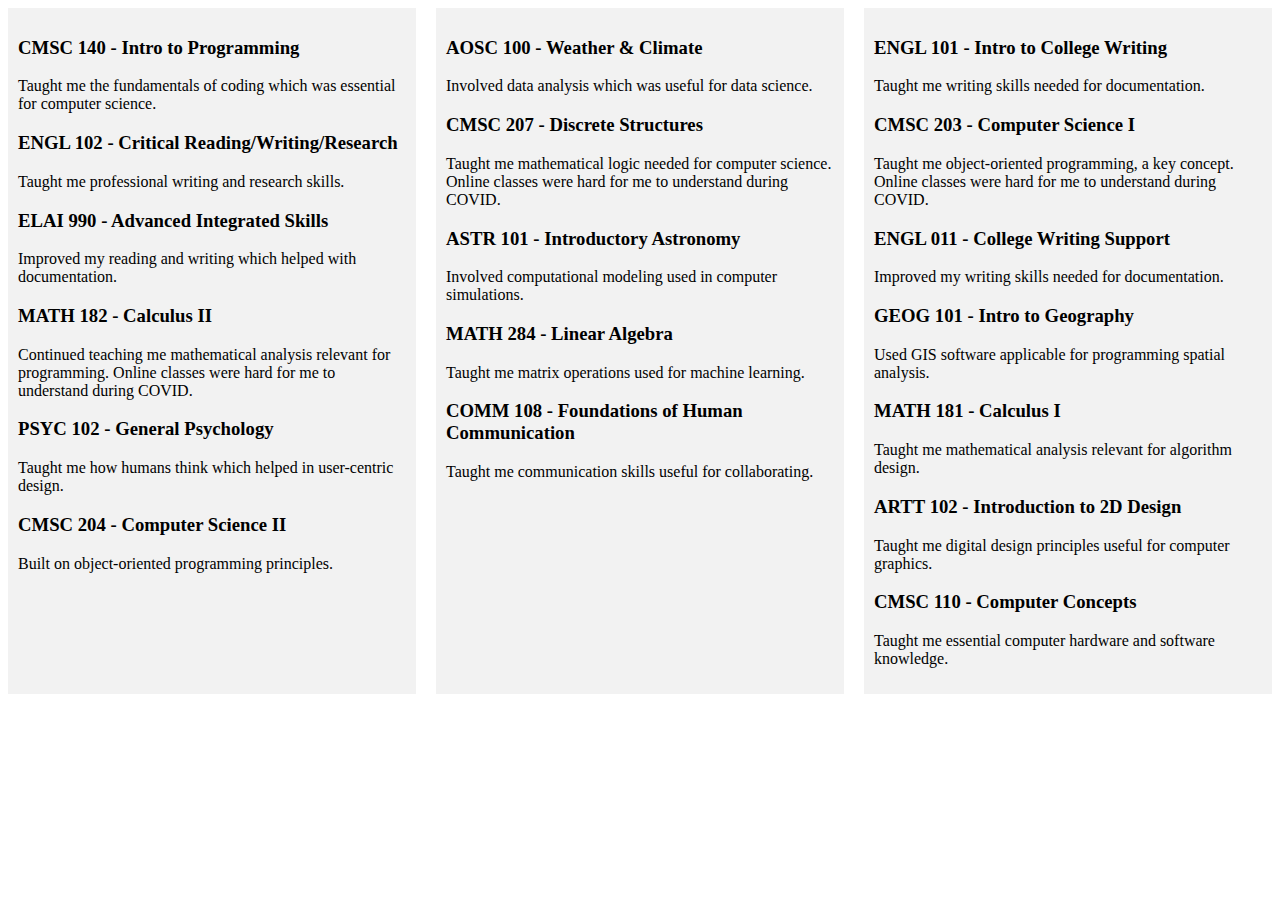
<file: templates/HTML/MCTable.html>
<!DOCTYPE html>
<html lang="en">
<head>
    <meta charset="UTF-8">
    <title>Title</title>
</head>
<body>
<style>
    .grid {
  display: grid;
  grid-template-columns: repeat(3, 1fr); /* Adjust the number of columns as needed */
  grid-gap: 20px; /* Adjust the gap between columns */
}
    .column {
  padding: 10px;
  background-color: #f2f2f2;
}
</style>
<div class="grid">

 <div class="column">
    <h3>CMSC 140 - Intro to Programming</h3>
    <p>Taught me the fundamentals of coding which was essential for computer science.</p>
    <h3>ENGL 102 - Critical Reading/Writing/Research</h3>
    <p>Taught me professional writing and research skills.</p>
    <h3>ELAI 990 - Advanced Integrated Skills</h3>
    <p>Improved my reading and writing which helped with documentation.</p>
    <h3>MATH 182 - Calculus II</h3>
    <p>Continued teaching me mathematical analysis relevant for programming. Online classes were hard for me to understand during COVID.</p>
    <h3>PSYC 102 - General Psychology</h3>
    <p>Taught me how humans think which helped in user-centric design.</p>
    <h3>CMSC 204 - Computer Science II</h3>
    <p>Built on object-oriented programming principles.</p>
  </div>
   <div class="column">
    <h3>AOSC 100 - Weather &amp; Climate</h3>
    <p>Involved data analysis which was useful for data science.</p>
    <h3>CMSC 207 - Discrete Structures</h3>
    <p>Taught me mathematical logic needed for computer science. Online classes were hard for me to understand during COVID.</p>
    <h3>ASTR 101 - Introductory Astronomy</h3>
    <p>Involved computational modeling used in computer simulations.</p>
    <h3>MATH 284 - Linear Algebra</h3>
    <p>Taught me matrix operations used for machine learning.</p>
    <h3>COMM 108 - Foundations of Human Communication</h3>
    <p>Taught me communication skills useful for collaborating.</p>
  </div>
   <div class="column">
    <h3>ENGL 101 - Intro to College Writing</h3>
    <p>Taught me writing skills needed for documentation.</p>
    <h3>CMSC 203 - Computer Science I</h3>
    <p>Taught me object-oriented programming, a key concept. Online classes were hard for me to understand during COVID.</p>
    <h3>ENGL 011 - College Writing Support</h3>
    <p>Improved my writing skills needed for documentation.</p>
    <h3>GEOG 101 - Intro to Geography</h3>
    <p>Used GIS software applicable for programming spatial analysis.</p>
    <h3>MATH 181 - Calculus I</h3>
    <p>Taught me mathematical analysis relevant for algorithm design.</p>
    <h3>ARTT 102 - Introduction to 2D Design</h3>
    <p>Taught me digital design principles useful for computer graphics.</p>
    <h3>CMSC 110 - Computer Concepts</h3>
    <p>Taught me essential computer hardware and software knowledge.</p>
  </div>
</div>
</body>
</html>
</file>
